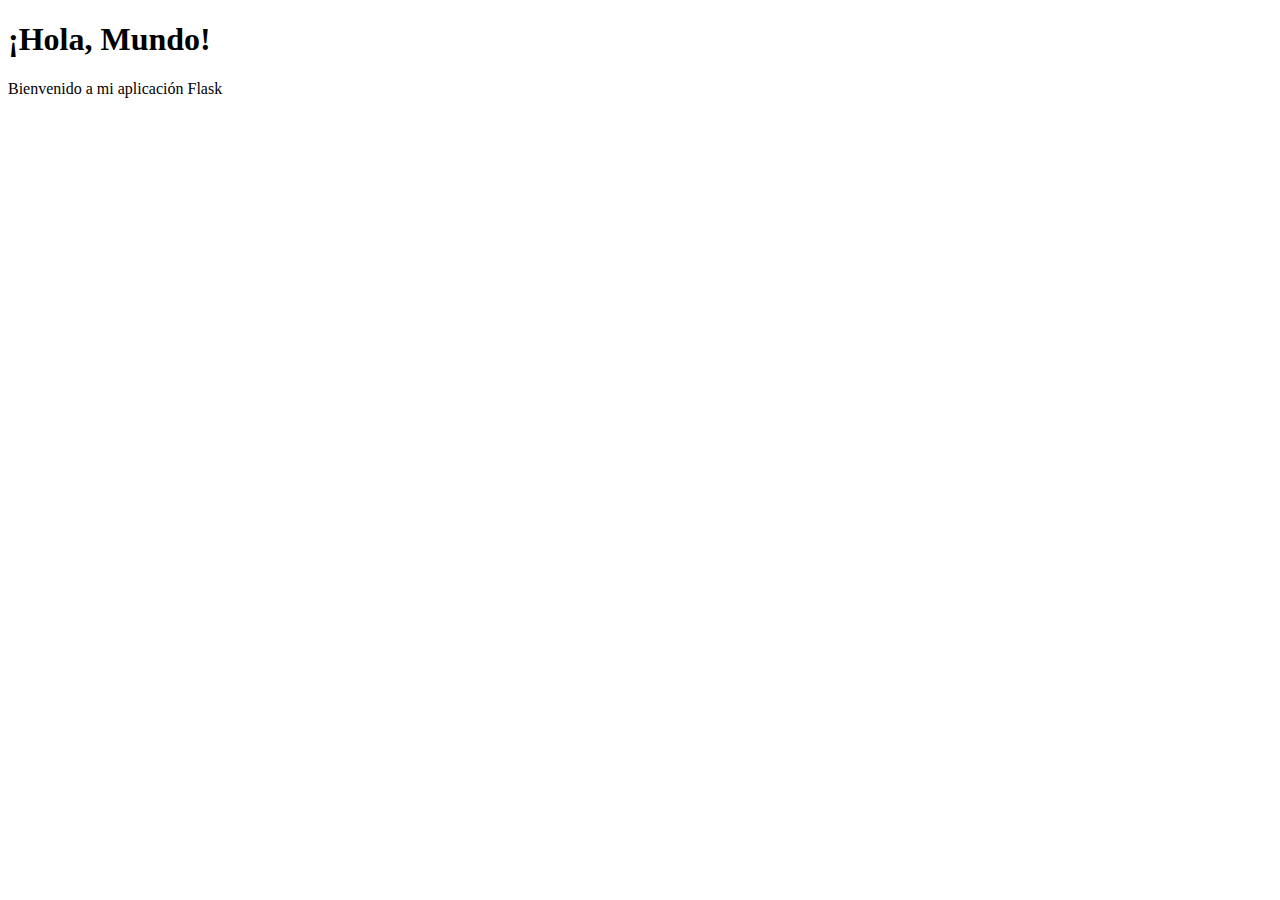
<file: cosmos_transfer_flask/templates/index.html>
<!DOCTYPE html>
<html lang="es">
<head>
    <meta charset="UTF-8">
    <meta name="viewport" content="width=device-width, initial-scale=1.0">
    <title>Inicio</title>
</head>
<body>
    <h1>¡Hola, Mundo!</h1>
    <p>Bienvenido a mi aplicación Flask</p>
</body>
</html>
</file>
